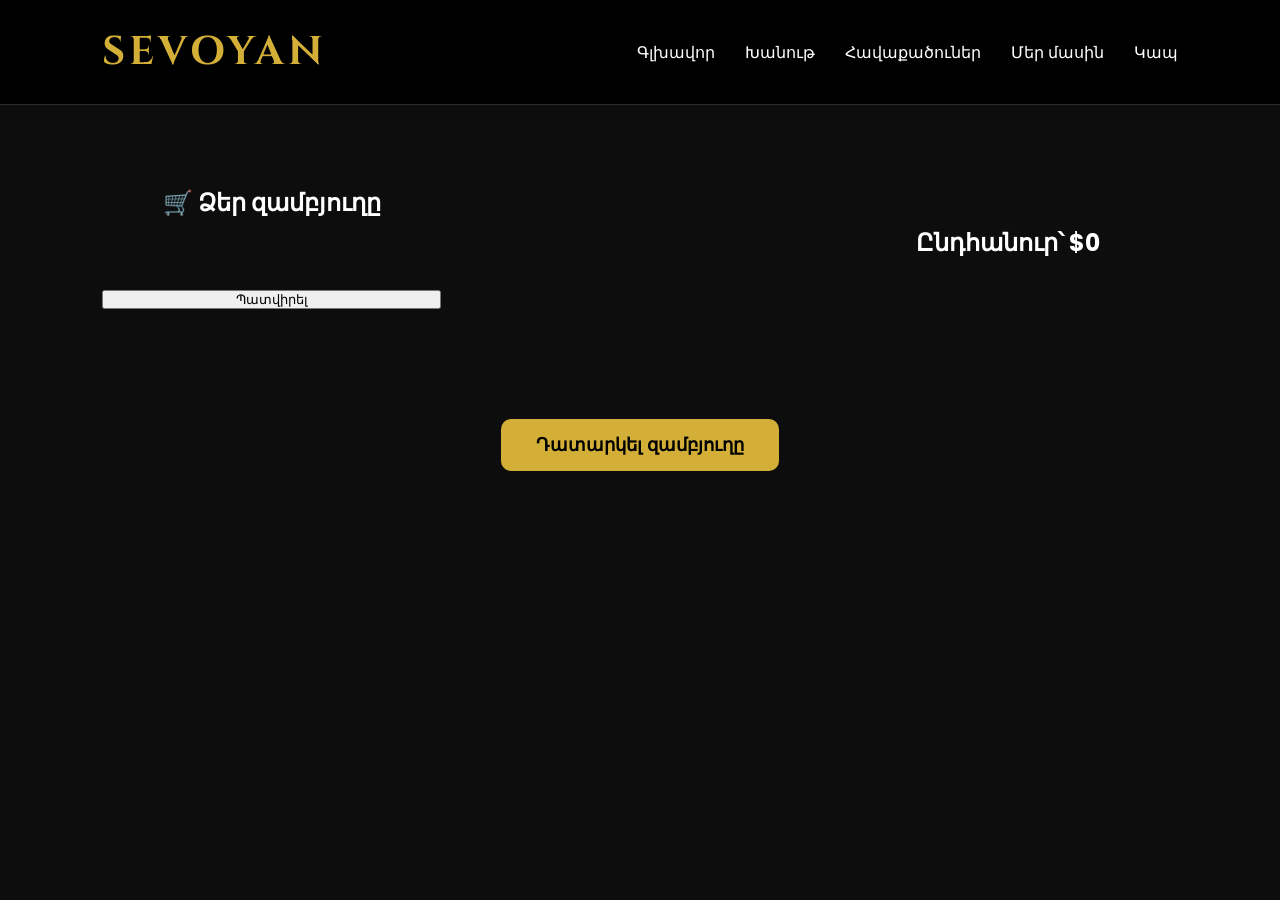
<file: cart.html>
<!DOCTYPE html>
<html lang="hy">
<head>
<meta charset="UTF-8">
<meta name="viewport" content="width=device-width, initial-scale=1.0">
<title>Cart | SEVOYAN Luxury</title>

<link rel="stylesheet" href="style.css">
<link href="https://fonts.googleapis.com/css2?family=Cinzel:wght@700&family=Poppins:wght@300;400;500;600&display=swap" rel="stylesheet">
</head>

<body>

<header>
<div class="logo">
<h1>SEVOYAN</h1>
</div>

<nav>
<a href="index.html">Գլխավոր</a>
<a href="#">Խանութ</a>
<a href="#">Հավաքածուներ</a>
<a href="#">Մեր մասին</a>
<a href="#">Կապ</a>
</nav>
</header>

<section class="products">

<h2 style="width:100%;text-align:center;margin-bottom:40px;">
🛒 Ձեր զամբյուղը
</h2>

<div id="cart-items"></div>

<h2 style="text-align:center;margin-top:40px;">
Ընդհանուր՝ <span id="total">$0</span>
</h2>
<button onclick="window.location.href='checkout.html'">
Պատվիրել
</button>
</section>

<script src="script.js"></script>

</body>
</html>
<button onclick="clearCart()" class="clear-cart">
Դատարկել զամբյուղը
</button>
</file>
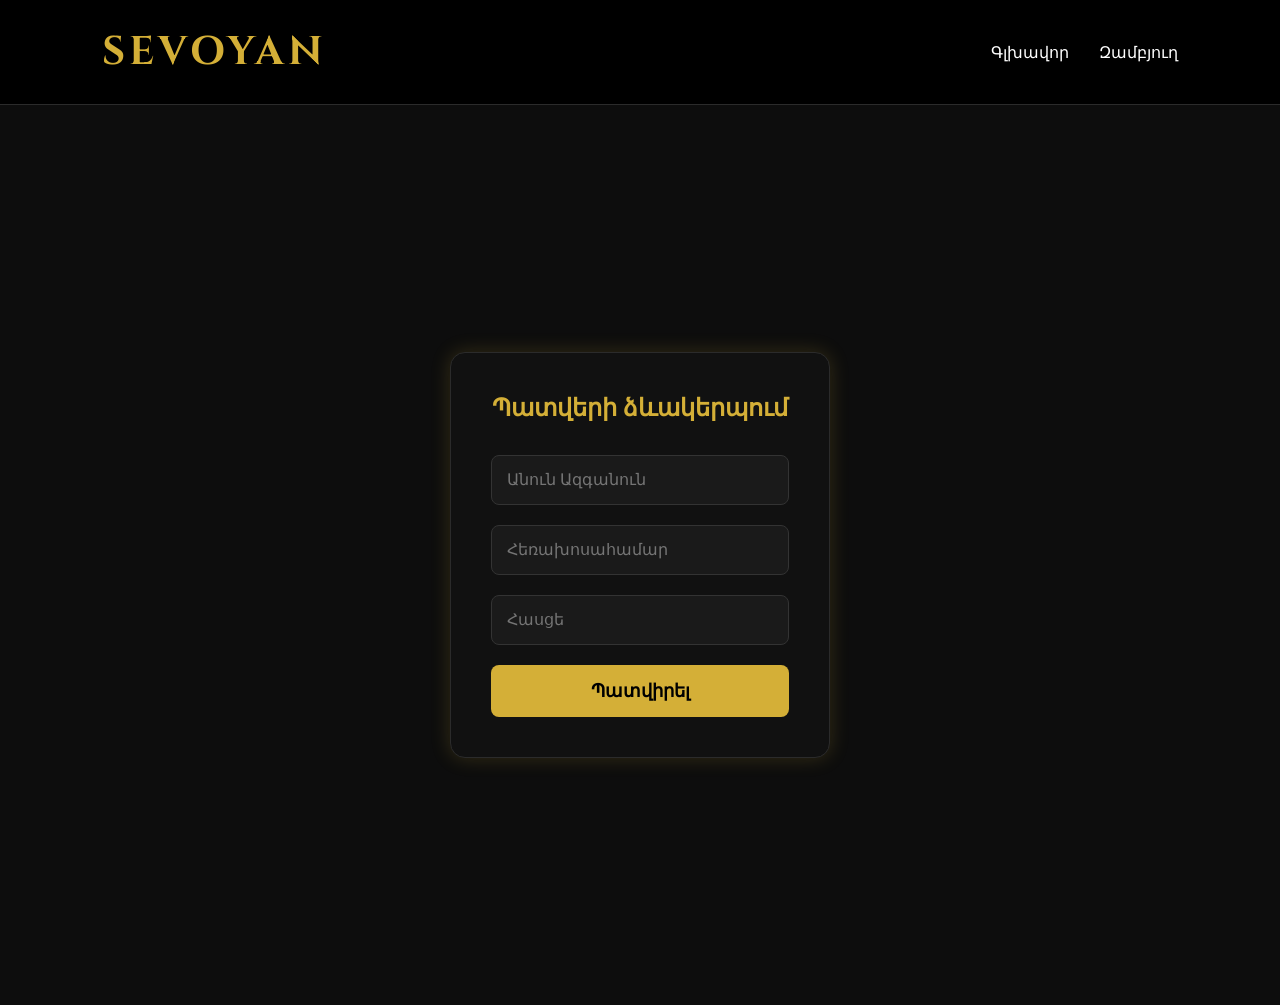
<file: checkout.html>
<!DOCTYPE html>
<html lang="hy">
<head>
<meta charset="UTF-8">
<meta name="viewport" content="width=device-width, initial-scale=1.0">

<title>Checkout | SEVOYAN</title>

<link rel="stylesheet" href="style.css">

<link href="https://fonts.googleapis.com/css2?family=Cinzel:wght@700&family=Poppins:wght@300;400;500;600&display=swap" rel="stylesheet">

</head>

<body>

<header>

<div class="logo">
<h1>SEVOYAN</h1>
</div>

<nav>

<a href="index.html">Գլխավոր</a>
<a href="cart.html">Զամբյուղ</a>

</nav>

</header>

<section class="login-page">

<div class="login-box">

<h2>Պատվերի ձևակերպում</h2>

<input type="text" id="fullname" placeholder="Անուն Ազգանուն">

<input type="text" id="phone" placeholder="Հեռախոսահամար">

<input type="text" id="address" placeholder="Հասցե">

<button onclick="checkout()">
Պատվիրել
</button>

</div>

</section>

<script src="script.js"></script>

</body>
</html>
</file>
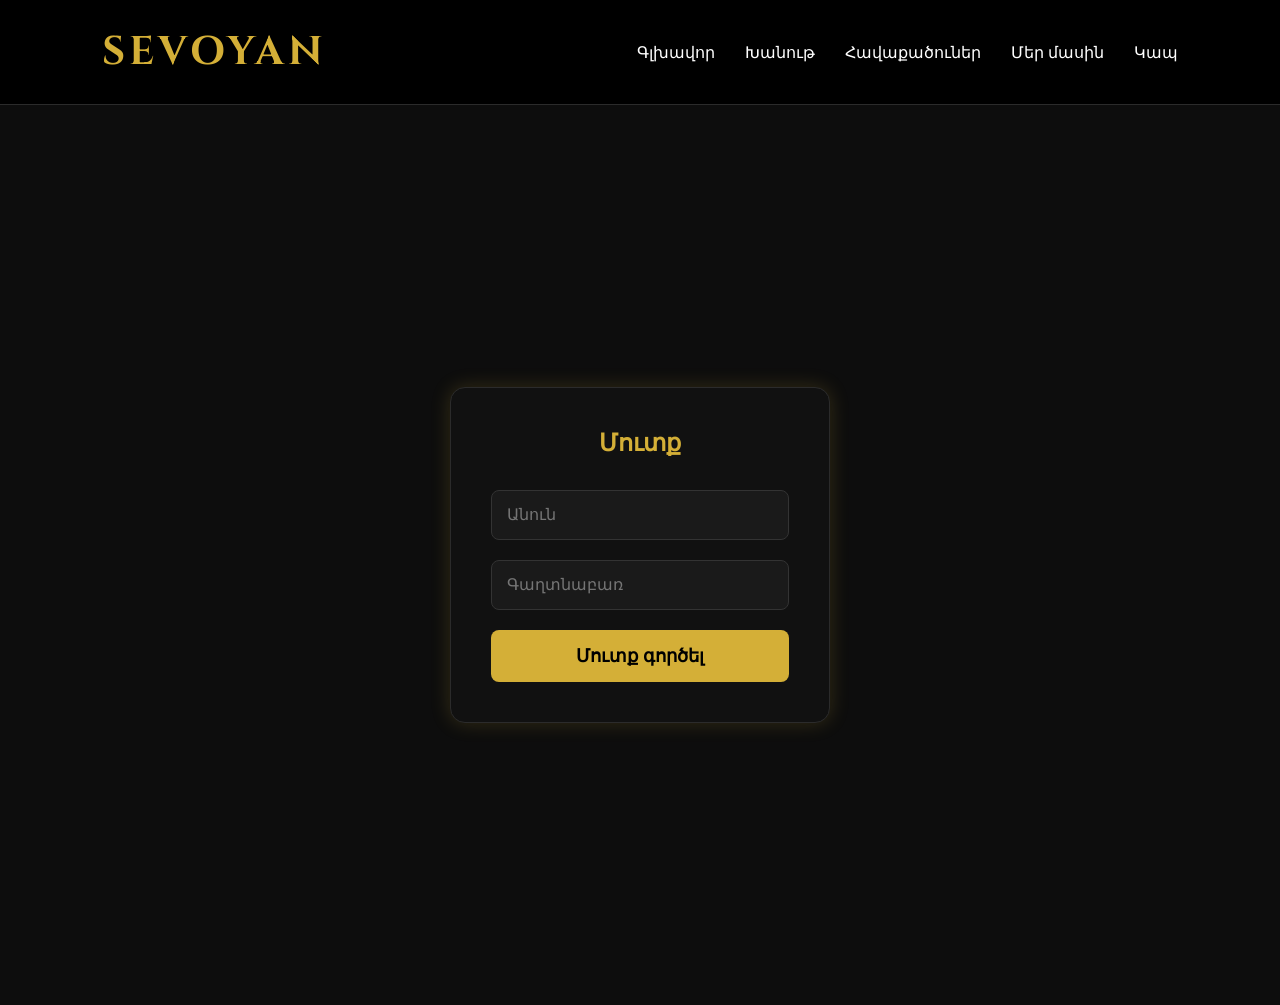
<file: login.html>
<!DOCTYPE html>
<html lang="hy">
<head>
<meta charset="UTF-8">
<meta name="viewport" content="width=device-width, initial-scale=1.0">
<title>Login | SEVOYAN</title>

<link rel="stylesheet" href="style.css">
<link href="https://fonts.googleapis.com/css2?family=Cinzel:wght@700&family=Poppins:wght@300;400;500;600&display=swap" rel="stylesheet">
</head>

<body>

<header>
    <div class="logo">
        <h1>SEVOYAN</h1>
    </div>

    <nav>
        <a href="index.html">Գլխավոր</a>
        <a href="#">Խանութ</a>
        <a href="#">Հավաքածուներ</a>
        <a href="#">Մեր մասին</a>
        <a href="#">Կապ</a>
    </nav>
</header>

<section class="login-page">

<div class="login-box">

<h2>Մուտք</h2>

<input type="text" id="username" placeholder="Անուն">

<input type="password" id="password" placeholder="Գաղտնաբառ">

<button onclick="login()">Մուտք գործել</button>

</div>

</section>

<script src="script.js"></script>

</body>
</html>
</file>
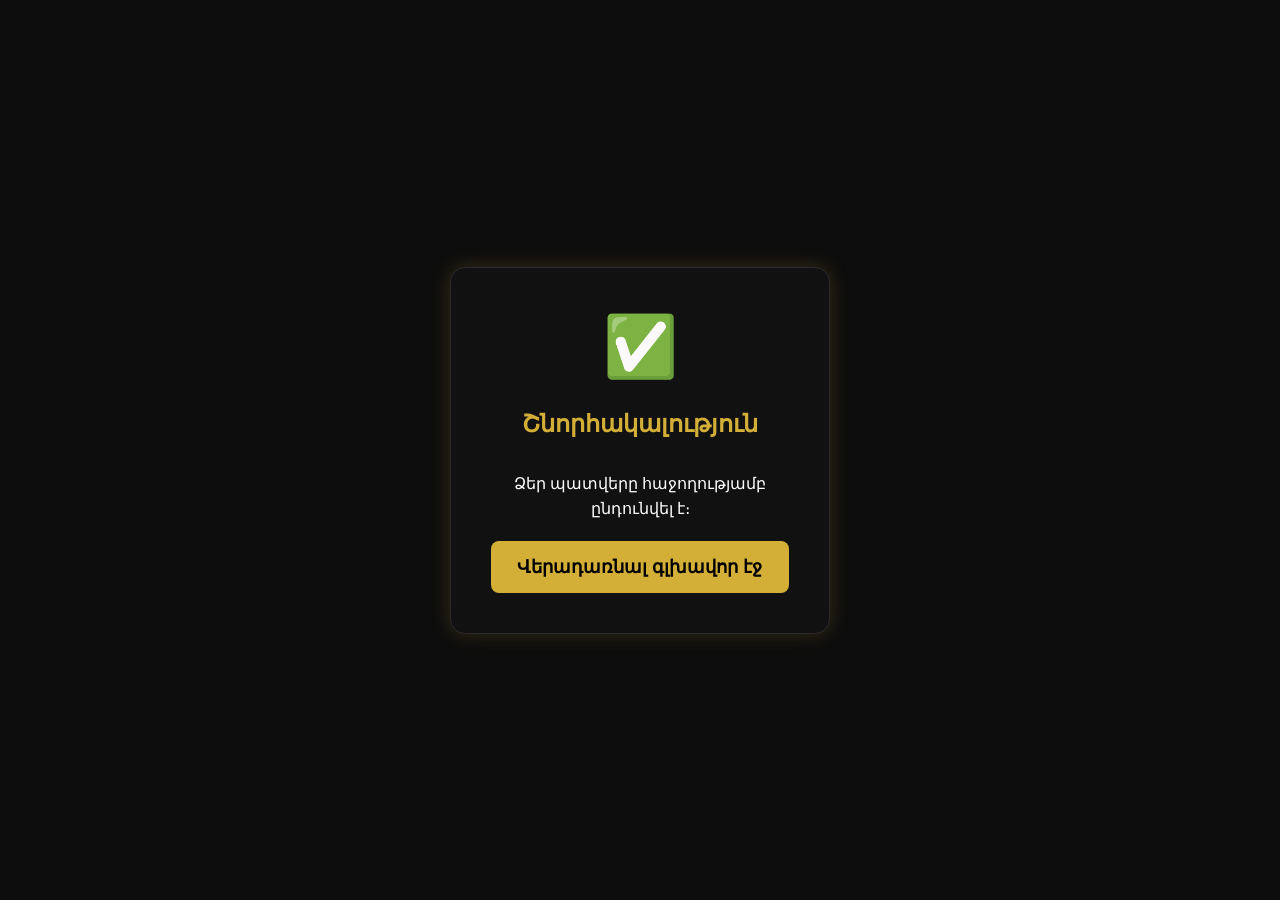
<file: success.html>
<!DOCTYPE html>
<html lang="hy">
<head>
<meta charset="UTF-8">
<meta name="viewport" content="width=device-width, initial-scale=1.0">

<title>Order Success | SEVOYAN</title>

<link rel="stylesheet" href="style.css">
<link href="https://fonts.googleapis.com/css2?family=Cinzel:wght@700&family=Poppins:wght@300;400;500;600&display=swap" rel="stylesheet">
</head>

<body>

<section class="login-page">

<div class="login-box">

<h1 style="font-size:60px;">✅</h1>

<h2>Շնորհակալություն</h2>

<p style="margin:20px 0;">
Ձեր պատվերը հաջողությամբ ընդունվել է։
</p>

<a href="index.html">
<button>Վերադառնալ գլխավոր էջ</button>
</a>

</div>

</section>

</body>
</html>
</file>
<file: style.css>
*{
    margin:0;
    padding:0;
    box-sizing:border-box;
}

body{
    background:#0d0d0d;
    color:#fff;
    font-family:'Poppins',sans-serif;
}

html{
    scroll-behavior:smooth;
}

header{
    width:100%;
    display:flex;
    justify-content:space-between;
    align-items:center;
    padding:25px 8%;
    background:#000;
    border-bottom:1px solid #2b2b2b;
}

.logo h1{
    font-family:'Cinzel',serif;
    color:#d4af37;
    font-size:40px;
    letter-spacing:4px;
}

nav{
    display:flex;
    gap:30px;
}

nav a{
    color:#fff;
    text-decoration:none;
    transition:.3s;
    position:relative;
}

nav a:hover{
    color:#d4af37;
}

nav a::after{
    content:"";
    position:absolute;
    left:0;
    bottom:-5px;
    width:0;
    height:2px;
    background:#d4af37;
    transition:.3s;
}

nav a:hover::after{
    width:100%;
}

.right-menu{
    display:flex;
    align-items:center;
    gap:20px;
}

.language select{
    background:#111;
    color:#d4af37;
    border:1px solid #d4af37;
    padding:8px 12px;
    border-radius:8px;
}

.cart{
    color:#d4af37;
    text-decoration:none;
    font-size:22px;
    font-weight:bold;
}

.hero{
    height:85vh;
    display:flex;
    justify-content:center;
    align-items:center;
    text-align:center;
    background:
    linear-gradient(rgba(0,0,0,.6),rgba(0,0,0,.7)),
    url("https://images.unsplash.com/photo-1515886657613-9f3515b0c78f?w=1600");
    background-size:cover;
    background-position:center;
}

.hero-content{
    max-width:900px;
    padding:20px;
}

.hero h3{
    color:#d4af37;
    font-size:30px;
    margin-bottom:15px;
}

.hero h1{
    font-size:70px;
    font-family:'Cinzel',serif;
    margin-bottom:30px;
}

.hero button{
    background:#d4af37;
    color:#000;
    border:none;
    padding:16px 45px;
    border-radius:8px;
    font-size:18px;
    cursor:pointer;
    transition:.3s;
}

.hero button:hover{
    transform:scale(1.05);
    background:#fff;
}
.products{
    display:grid;
    grid-template-columns:repeat(auto-fit,minmax(260px,1fr));
    gap:30px;
    padding:80px 8%;
}

.product{
    background:#111;
    border:1px solid #2d2d2d;
    border-radius:15px;
    overflow:hidden;
    text-align:center;
    transition:.4s;
}

.product:hover{
    transform:translateY(-10px);
    border-color:#d4af37;
    box-shadow:0 15px 35px rgba(212,175,55,.35);
}

.product img{
    width:100%;
    height:300px;
    object-fit:cover;
}

.product h3{
    margin:20px 0 10px;
    font-size:22px;
}

.product p{
    color:#d4af37;
    font-size:24px;
    margin-bottom:20px;
}

.product button{
    background:#d4af37;
    color:#000;
    border:none;
    padding:12px 28px;
    border-radius:8px;
    cursor:pointer;
    font-weight:bold;
    margin-bottom:20px;
    transition:.3s;
}

.product button:hover{
    background:#fff;
}

footer{
    border-top:1px solid #2b2b2b;
    text-align:center;
    padding:30px;
    color:#888;
}

@media(max-width:768px){

header{
    flex-direction:column;
    gap:20px;
}

nav{
    flex-wrap:wrap;
    justify-content:center;
}

.hero{
    height:75vh;
}

.hero h1{
    font-size:46px;
}

.hero h3{
    font-size:22px;
}

.products{
    grid-template-columns:1fr;
    padding:50px 20px;
}

.product img{
    height:250px;
}

.right-menu{
    flex-direction:column;
}

}
.clear-cart{
    display:block;
    margin:30px auto;
    background:#d4af37;
    color:#000;
    border:none;
    padding:15px 35px;
    border-radius:10px;
    cursor:pointer;
    font-size:18px;
    font-weight:bold;
    transition:.3s;
}

.clear-cart:hover{
    background:white;
}
.product{
    position:relative;
}

.favorite{
    position:absolute;
    top:15px;
    right:15px;
    width:40px;
    height:40px;
    border-radius:50%;
    background:white;
    color:#d4af37;
    display:flex;
    justify-content:center;
    align-items:center;
    cursor:pointer;
    font-size:24px;
    transition:.3s;
    user-select:none;
}

.favorite:hover{
    transform:scale(1.1);
}

.favorite.active{
    background:#d4af37;
    color:white;
}
.search-box{
    width:100%;
    display:flex;
    justify-content:center;
    margin:40px 0;
}

.search-box input{
    width:400px;
    max-width:90%;
    padding:15px 20px;
    border:2px solid #d4af37;
    border-radius:12px;
    background:#111;
    color:white;
    font-size:18px;
    outline:none;
}

.search-box input::placeholder{
    color:#888;
}

.search-box input:focus{
    border-color:white;
}
.login-page{
    display:flex;
    justify-content:center;
    align-items:center;
    height:100vh;
    background:#0d0d0d;
}

.login-box{
    width:380px;
    background:#111;
    border:1px solid #2d2d2d;
    border-radius:15px;
    padding:40px;
    text-align:center;
}

.login-box h1{
    font-family:'Cinzel',serif;
    color:#d4af37;
    margin-bottom:20px;
}

.login-box h2{
    margin-bottom:30px;
}

.login-box input{
    width:100%;
    padding:15px;
    margin-bottom:20px;
    background:#1b1b1b;
    border:1px solid #333;
    color:white;
    border-radius:8px;
    font-size:16px;
}

.login-box button{
    width:100%;
    padding:15px;
    background:#d4af37;
    color:#000;
    border:none;
    border-radius:8px;
    cursor:pointer;
    font-size:18px;
    font-weight:bold;
}

.login-box button:hover{
    background:white;
}

.login-box p{
    margin-top:20px;
}

.login-box a{
    color:#d4af37;
    text-decoration:none;
}
.header-right{
    display:flex;
    align-items:center;
    gap:20px;
}

.user{
    color:#d4af37;
    font-size:24px;
    text-decoration:none;
    transition:.3s;
}

.user:hover{
    color:white;
    transform:scale(1.1);
}
/* LOGIN PAGE */

.login-page{
    min-height:80vh;
    display:flex;
    justify-content:center;
    align-items:center;
}

.login-box{
    width:380px;
    background:#111;
    padding:40px;
    border-radius:15px;
    border:1px solid #2b2b2b;
    text-align:center;
    box-shadow:0 0 20px rgba(212,175,55,.2);
}

.login-box h2{
    color:#d4af37;
    margin-bottom:30px;
    font-family:'Cinzel',serif;
}

.login-box input{
    width:100%;
    padding:15px;
    margin-bottom:20px;
    background:#1a1a1a;
    border:1px solid #333;
    color:white;
    border-radius:8px;
    outline:none;
    font-size:16px;
}

.login-box input:focus{
    border-color:#d4af37;
}

.login-box button{
    width:100%;
    padding:15px;
    border:none;
    border-radius:8px;
    background:#d4af37;
    color:#000;
    font-size:18px;
    font-weight:bold;
    cursor:pointer;
    transition:.3s;
}

.login-box button:hover{
    background:white;
    transform:scale(1.03);
}
.favorite{
    font-size:28px;
    cursor:pointer;
    display:block;
    margin:15px 0;
    color:#888;
    transition:.3s;
}

.favorite:hover{
    color:red;
    transform:scale(1.2);
}

.favorite.active{
    color:red;
}
</file>
